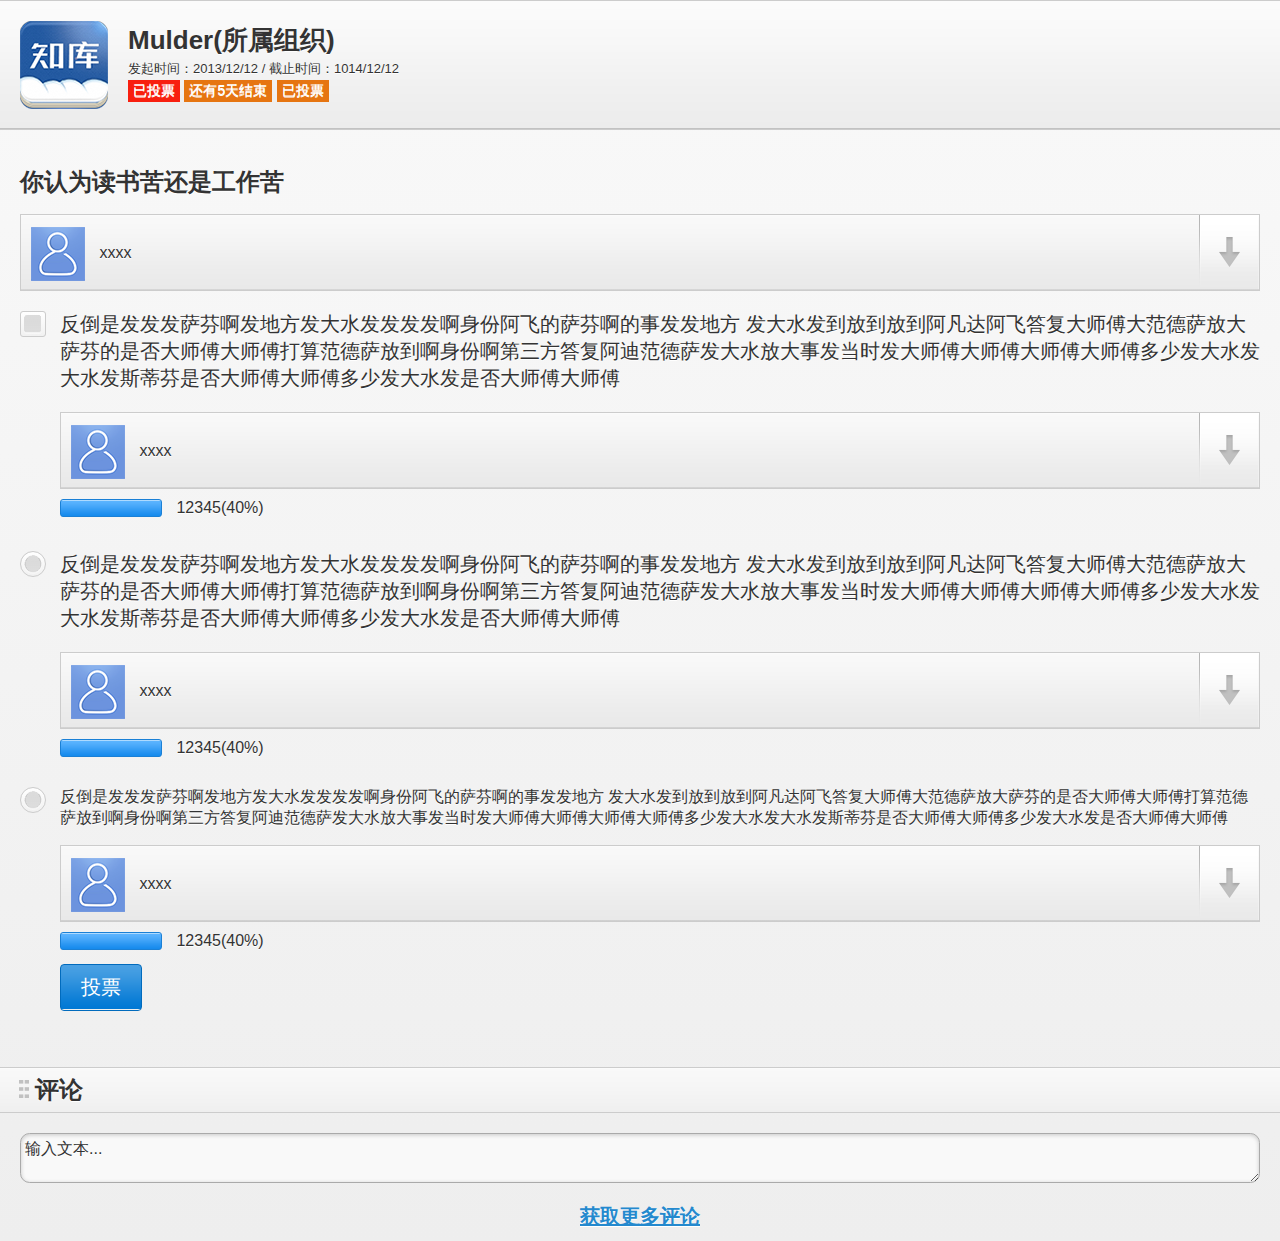
<file: jqm/index.html>
<!DOCTYPE html>
<html>
<head>
	<meta charset="utf-8">
	<meta name="viewport" content="width=device-width, initial-scale=1">
	<meta name="viewport" content="width=device-width, initial-scale=0.7, maximum-scale=0.7, minimum-scale=0.7, user-scalable=no" />
	<title>投票</title>
	<link rel="stylesheet"  href="./css/themes/default/jquery.mobile-1.3.1.min.css">
	<link rel="stylesheet"  href="./css/themes/default/vote.css">
	<script src="./js/jquery.js"></script>
	<script src="./js/jquery.mobile-1.3.1.min.js"></script>
	<script src="./js/vote.js"></script>
</head>
<body>
<div data-role="page" class="">
	<div data-role="content" class="">

		<div class="vote_content">

			<div class="vote_title clearfix">
				<img src="./images/logo.png" title="#" alt="#" />
				<div class="vote_title_info">
					<h2>Mulder(所属组织)</h2>
					<p>发起时间：2013/12/12 / 截止时间：1014/12/12</p>
					<span class="voted">已投票</span>
					<span class="voting">还有5天结束</span>
					<span class="endVote">已投票</span>
				</div>
			</div>

			<div class="vote_info">
				<h1>你认为读书苦还是工作苦</h1>

				<div class="vote_atts clearfix">
					<img src="./images/avator.png" title="#" alt="#" /> xxxx
					<a href="#" title="download" class="download">download</a>
				</div>

				<form action="" method="post">
					
					<dl class="vote_list clearfix">
						<dt class="radio_style">
							<label data-inline="true">
								<input type="checkbox" name="vote-checkbox[]" value="study" />
							</label>
						</dt>
						<dd>
							<p>反倒是发发发萨芬啊发地方发大水发发发发啊身份阿飞的萨芬啊的事发发地方 发大水发到放到放到阿凡达阿飞答复大师傅大范德萨放大萨芬的是否大师傅大师傅打算范德萨放到啊身份啊第三方答复阿迪范德萨发大水放大事发当时发大师傅大师傅大师傅大师傅多少发大水发大水发斯蒂芬是否大师傅大师傅多少发大水发是否大师傅大师傅</p>
							<div class="vote_atts clearfix">
								<img src="./images/avator.png" title="#" alt="#" /> xxxx
								<a href="#" title="download" class="download">download</a>
							</div>
							<div class="rate_box">
								<span class="rate_slip" style="width:100px"></span>
								<span class="rate_num">12345(40%)</span>
							</div>
						</dd>

					</dl>
					
					
					<dl class="vote_list clearfix">
						<dt class="radio_style">
							<label data-inline="true">
								<input type="radio" name="vote-type" value="study" />
							</label>
						</dt>
						<dd>
							<p>反倒是发发发萨芬啊发地方发大水发发发发啊身份阿飞的萨芬啊的事发发地方 发大水发到放到放到阿凡达阿飞答复大师傅大范德萨放大萨芬的是否大师傅大师傅打算范德萨放到啊身份啊第三方答复阿迪范德萨发大水放大事发当时发大师傅大师傅大师傅大师傅多少发大水发大水发斯蒂芬是否大师傅大师傅多少发大水发是否大师傅大师傅</p>
							<div class="vote_atts clearfix">
								<img src="./images/avator.png" title="#" alt="#" /> xxxx
								<a href="#" title="download" class="download">download</a>
							</div>
							<div class="rate_box">
								<span class="rate_slip" style="width:100px"></span>
								<span class="rate_num">12345(40%)</span>
							</div>
						</dd>

					</dl>

					<dl class="vote_lost clearfix">

						<dt class="radio_style">
							<label class="radio_style" data-inline="true">
								<input type="radio" name="vote-type" value="study" />
							</label>
						</dt>
						<dd>
							<p>反倒是发发发萨芬啊发地方发大水发发发发啊身份阿飞的萨芬啊的事发发地方 发大水发到放到放到阿凡达阿飞答复大师傅大范德萨放大萨芬的是否大师傅大师傅打算范德萨放到啊身份啊第三方答复阿迪范德萨发大水放大事发当时发大师傅大师傅大师傅大师傅多少发大水发大水发斯蒂芬是否大师傅大师傅多少发大水发是否大师傅大师傅</p>
							<div class="vote_atts clearfix">
								<img src="./images/avator.png" title="#" alt="#" /> xxxx
								<a href="#" title="download" class="download">download</a>
							</div>
							<div class="rate_box">
								<span class="rate_slip" style="width:100px"></span>
								<span class="rate_num">12345(40%)</span>
							</div>
						</dd>

						<input type="submit" class="vote_btn" data-role="none" data-inline="true" value="投票" />
					</dl>

				</form>
				
			</div>


			<h2 class="comment_title">
				<i class="icon icon_grid"></i>评论
			</h2>
			
			<div class="comment">
				<form id="commentForm" method="POST" action="">
					<label for="comment">输入文本...</label>
					<textarea class="eCommentTextArea" id="comment" maxlength="150" name="comment"></textarea>
					<a class="btn eCommentBtn" data-form="#commentForm" data-url="tmpdata.php?type=comment" href="javascript:void(0);">确定</a>
					<a class="btn eCancelBtn" href="javascript:void(0);">取消</a>
				</form>
			</div>
			<input type="hidden" class="eGetCommentList" data-target="#commentLists" data="id=0&limit=10" data-url="tmpdata.php?type=more" val="" />
			<div id="commentLists" class="commentListBox">
				
			</div>
			
			<div class="page">
				<a class="getMore" href="javascript:void(0);" data-url="tmpdata.php?type=more" data="lastId=2223223&limit=10">获取更多评论</a>
			</div>
			
		</div>
	</div><!-- /content -->



</div><!-- /page -->
</body>
</html>
<div data-role="page" class="">
</file>
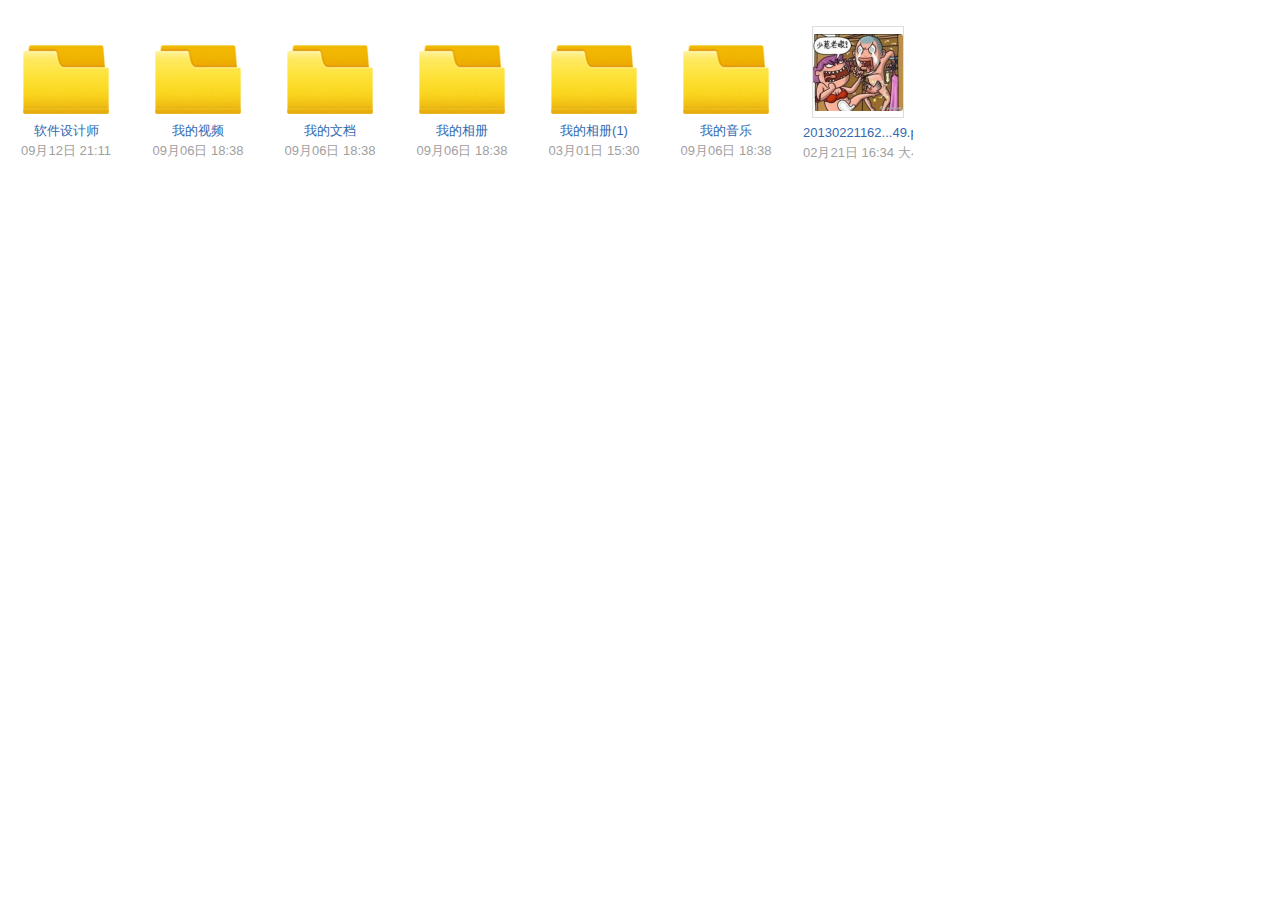
<file: demo/selectFiles/index.html>
<!DOCTYPE html>
<html>
<head>
<meta http-equiv="Content-Type" content="text/html; charset=UTF-8">
<title>文件框选-web前端艺术</title>
<link rel="stylesheet" type="text/css" href="selectFiles.css">
<script type="text/javascript" src="../../js/jquery.min.js"></script>
<script type="text/javascript" src="selectFiles.js"></script>
<body id="workSpaceBox">
	<div id="dataListContainer" class="boxList listStyleIco">
		<ul class="dataList clearfix">
			<li ishare="" ext="FtFolder" title="双击进入文件夹" class="" type="folder">
				<input type="checkbox">
				<input category="user" value="" class="desc" type="hidden">
				<i class="fileType FtFolder"></i>
				<div class="fileName">
					<a file_name="软件设计师" title="软件设计师" href="javascript:void(0);">软件设计师</a>
				</div>
				<div class="fileInfo">
					<span date="2012-09-12 21:11:33" class="date">09月12日  21:11</span>
					<span size="undefined" class="listStyleHide size"></span>
				</div>
				<div class="fileOpt">
					<a class="OptIcoMore" title="更多操作" href="javascript:void(0);">更多操作</a>
				</div>
				<span class="shareIco"></span>
			</li>
			<li ishare="" ext="FtFolder" title="双击进入文件夹" class="" type="folder">
				<input type="checkbox">
				<input category="user" value="" class="desc" type="hidden">
				<i class="fileType FtFolder"></i>
				<div class="fileName">
					<a file_name="我的视频" title="我的视频" href="javascript:void(0);">我的视频</a>
				</div>
				<div class="fileInfo">
					<span date="2012-09-06 18:38:30" class="date">09月06日  18:38</span>
					<span size="undefined" class="listStyleHide size"></span>
				</div>
				<div class="fileOpt">
					<a class="OptIcoMore" title="更多操作" href="javascript:void(0);">更多操作</a>
				</div>
				<span class="shareIco"></span>
			</li>
			<li ishare="" ext="FtFolder" title="双击进入文件夹" class="" type="folder">
				<input type="checkbox">
				<input category="user" value="" class="desc" type="hidden">
				<i class="fileType FtFolder"></i>
				<div class="fileName">
					<a file_name="我的文档" title="我的文档" href="javascript:void(0);">我的文档</a>
				</div>
				<div class="fileInfo">
					<span date="2012-09-06 18:38:30" class="date">09月06日  18:38</span>
					<span size="undefined" class="listStyleHide size"></span>
				</div>
				<div class="fileOpt">
					<a class="OptIcoMore" title="更多操作" href="javascript:void(0);">更多操作</a>
				</div>
				<span class="shareIco"></span>
			</li>
			<li ishare="" ext="FtFolder" title="双击进入文件夹" class="" type="folder">
				<input type="checkbox">
				<input category="user" value="" class="desc" type="hidden">
				<i class="fileType FtFolder"></i>
				<div class="fileName">
					<a file_name="我的相册" title="我的相册" href="javascript:void(0);">我的相册</a>
				</div>
				<div class="fileInfo">
					<span date="2012-09-06 18:38:30" class="date">09月06日  18:38</span>
					<span size="undefined" class="listStyleHide size"></span>
				</div>
				<div class="fileOpt">
					<a class="OptIcoMore" title="更多操作" href="javascript:void(0);">更多操作</a>
				</div>
				<span class="shareIco"></span>
			</li>
			<li ishare="" ext="FtFolder" title="双击进入文件夹" class="" type="folder">
				<input type="checkbox">
				<input category="user" value="" class="desc" type="hidden">
				<i class="fileType FtFolder"></i>
				<div class="fileName">
					<a file_name="我的相册(1)" title="我的相册(1)" href="javascript:void(0);">我的相册(1)</a>
				</div>
				<div class="fileInfo">
					<span date="2013-03-01 15:30:51" class="date">03月01日  15:30</span>
					<span size="undefined" class="listStyleHide size"></span>
				</div>
				<div class="fileOpt">
					<a class="OptIcoMore" title="更多操作" href="javascript:void(0);">更多操作</a>
				</div>
				<span class="shareIco"></span>
			</li>
			<li ishare="" ext="FtFolder" title="双击进入文件夹" class="" type="folder">
				<input type="checkbox">
				<input category="user" value="" class="desc" type="hidden">
				<i class="fileType FtFolder"></i>
				<div class="fileName">
					<a file_name="我的音乐" title="我的音乐" href="javascript:void(0);">我的音乐</a>
				</div>
				<div class="fileInfo">
					<span date="2012-09-06 18:38:30" class="date">09月06日  18:38</span>
					<span size="undefined" class="listStyleHide size"></span>
				</div>
				<div class="fileOpt">
					<a class="OptIcoMore" title="更多操作" href="javascript:void(0);">更多操作</a>
				</div>
				<span class="shareIco"></span>
			</li>
			<li id="5125dc118bb2a2677a000000" title="20130221162649.png" ishare="" ext="FtPng" class="browse" module="galleryModule" pid="5125dc118bb2a2677a000000" surl="/netdisk/get_images_list" type="file">
				<input type="checkbox">
				<input category="user" value="" class="desc" type="hidden">
				<table><tbody><tr><td><img src="s.jpg" class="lazyImages" alt="20130221162649.png"></td></tr></tbody></table>
				<div class="fileName">
					<a file_name="20130221162649" title="20130221162649.png" href="javascript:void(0);">20130221162...49.png</a>
				</div>
				<div class="fileInfo">
					<span date="2013-02-21 16:34:25" class="date">02月21日  16:34</span>
					<span size="159780" class="listStyleHide size">大小：156 K</span>
				</div>
				<div class="fileOpt">
					<a class="OptIcoDownload" title="下载" style="" href="http://winhong.zkuyun.com/netdisk/download/5125dc118bb2a2677a000000">下载</a>
					<a class="OptIcoMore" title="更多操作" href="javascript:void(0);">更多操作</a>
				</div>
				<span class="shareIco"></span>
			</li>
		</ul>
	</div>
</body>
</html>
</file>
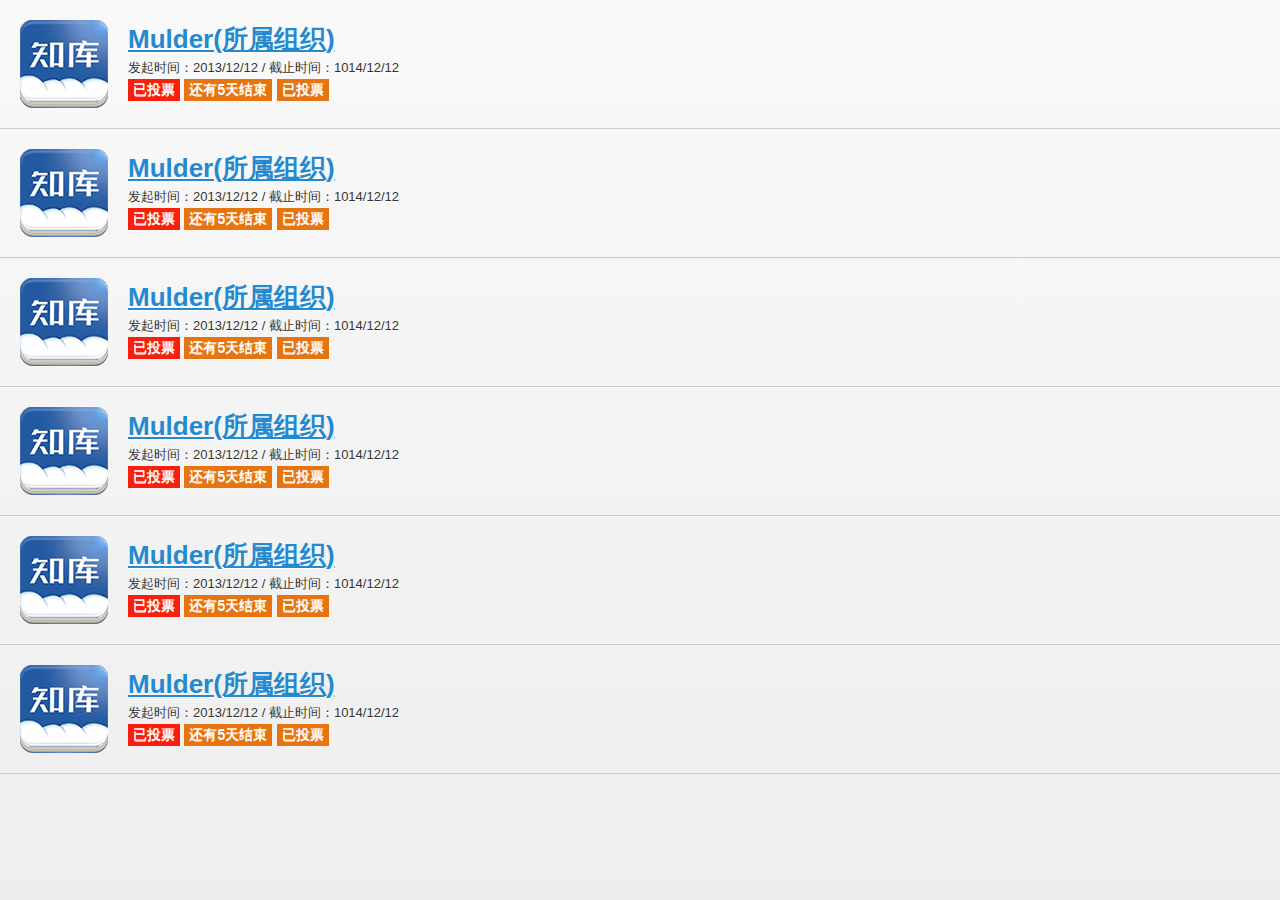
<file: jqm/vote_list.html>
<!DOCTYPE html>
<html>
<head>
	<meta charset="utf-8">
	<meta name="viewport" content="width=device-width, initial-scale=1">
	<meta name="viewport" content="width=device-width, initial-scale=0.7, maximum-scale=0.7, minimum-scale=0.7, user-scalable=no" />
	<title>投票</title>
	<link rel="stylesheet"  href="./css/themes/default/jquery.mobile-1.3.1.min.css">
	<link rel="stylesheet"  href="./css/themes/default/vote.css">
	<script src="./js/jquery.js"></script>
	<script src="./js/jquery.mobile-1.3.1.min.js"></script>
</head>
<body>
<div data-role="page" class="">
	<div data-role="content" class="">

		<div class="vote_content">
			<dl class="vote_lists clearfix">
				<dt><img src="./images/logo.png" title="#" alt="#" /></dt>
				<dd class="vote_list_info">
					<h2><a href="index.html">Mulder(所属组织)</a></h2>
					<p>发起时间：2013/12/12 / 截止时间：1014/12/12</p>
					<span class="voted">已投票</span>
					<span class="voting">还有5天结束</span>
					<span class="endVote">已投票</span>
				</dd>
			</dl>
			<dl class="vote_lists clearfix">
				<dt><img src="./images/logo.png" title="#" alt="#" /></dt>
				<dd class="vote_list_info">
					<h2><a href="index.html">Mulder(所属组织)</a></h2>
					<p>发起时间：2013/12/12 / 截止时间：1014/12/12</p>
					<span class="voted">已投票</span>
					<span class="voting">还有5天结束</span>
					<span class="endVote">已投票</span>
				</dd>
			</dl>
			<dl class="vote_lists clearfix">
				<dt><img src="./images/logo.png" title="#" alt="#" /></dt>
				<dd class="vote_list_info">
					<h2><a href="index.html">Mulder(所属组织)</a></h2>
					<p>发起时间：2013/12/12 / 截止时间：1014/12/12</p>
					<span class="voted">已投票</span>
					<span class="voting">还有5天结束</span>
					<span class="endVote">已投票</span>
				</dd>
			</dl>
			<dl class="vote_lists clearfix">
				<dt><img src="./images/logo.png" title="#" alt="#" /></dt>
				<dd class="vote_list_info">
					<h2><a href="index.html">Mulder(所属组织)</a></h2>
					<p>发起时间：2013/12/12 / 截止时间：1014/12/12</p>
					<span class="voted">已投票</span>
					<span class="voting">还有5天结束</span>
					<span class="endVote">已投票</span>
				</dd>
			</dl>
			<dl class="vote_lists clearfix">
				<dt><img src="./images/logo.png" title="#" alt="#" /></dt>
				<dd class="vote_list_info">
					<h2><a href="index.html">Mulder(所属组织)</a></h2>
					<p>发起时间：2013/12/12 / 截止时间：1014/12/12</p>
					<span class="voted">已投票</span>
					<span class="voting">还有5天结束</span>
					<span class="endVote">已投票</span>
				</dd>
			</dl>
			<dl class="vote_lists clearfix">
				<dt><img src="./images/logo.png" title="#" alt="#" /></dt>
				<dd class="vote_list_info">
					<h2><a href="index.html">Mulder(所属组织)</a></h2>
					<p>发起时间：2013/12/12 / 截止时间：1014/12/12</p>
					<span class="voted">已投票</span>
					<span class="voting">还有5天结束</span>
					<span class="endVote">已投票</span>
				</dd>
			</dl>
		</div>
	</div>
</div>
</body>
</html>
</file>
<file: jqm/css/themes/default/vote.css>
.clearfix{}
.clearfix:after{display:block;content:'.';height:0;font-size:0;overflow:hidden;clear:both;}

.icon{background:url(images/icon_vote.png) left top no-repeat;display:inline-block;width:20px;height:20px;}
.icon_grid{background-position:2px 2px;height:25px;margin-right:5px;}


.vote_title{height:128px;background:url(images/vote_x.png) left -155px repeat-x;border:1px solid #ccc;border-width:1px 0;}
.vote_title img{float:left;padding:20px;}
.vote_title .vote_title_info{padding-left:110px;padding-top:22px;}
.vote_title .vote_title_info h2{margin:0;padding:0;font-size:26px;}
.vote_title .vote_title_info p{margin:0;padding:3px 0;line-height:1.231;font-size:13px;}
.voted, .voting, .endVote{background-color:#f81f0f;font-size:14px;color:white;padding:2px 5px;display:inline-block;}
.voting, .endVote{background-color:#e67511;}
.ui-content{padding:0;}
.vote_info{padding:20px;}
.vote_info h1{font-size:24px;font-weight:bold;}
.vote_atts{margin-bottom:10px;background:url(images/vote_x.png) left -75px repeat-x;border:1px solid #ccc;height:75px;line-height:75px;vertical-align:middle;}
.vote_atts img{vertical-align:middle;margin:10px;}
.vote_atts .download{width:60px;height:74px;float:right;background:url(images/download.png) left top no-repeat;overflow:hidden;text-indent:-999em;}
.rate_box{margin:10px 0;}
.rate_slip{margin-right:10px;display:inline-block;height:16px;background:url(./images/vote_x.png) left -50px repeat-x;border:1px solid #1a80d6;border-radius:3px;}
.rate_num{display:inline-block;vertical-align:top;}
.vote_btn{margin-left:40px;font-size:20px;padding:9px 20px;border-radius:4px;border:1px solid #016bbd;background:url(./images/vote_x.png) left top repeat-x;color:white;}
.radio_style{float:left;margin:0;}
.radio_style .ui-btn-inner{width:22px;height:22px;padding:1px!important;border-top:none;}
.radio_style .ui-btn-inner .ui-icon{left:3px;}
.radio_style .ui-checkbox .ui-btn{border-radius:3px;}
.radio_style input{opacity:0;}
.vote_list .ui-btn{margin:0;}
.vote_list p{font-size:20px;}

.comment_title{padding-left:10px;background:url(images/vote_x.png) left -75px repeat-x;height:44px;line-height:44px;border:1px solid #ccc;border-width:1px 0;}
.comment{padding:0 10px;padding:0 20px;}
.comment .focus{height:150px;}
.comment .btn{color:#555;width:50%;height:50px;display:none;border:1px solid #c5c5c5;line-height:50px;text-align:center;margin-right:-8px;margin-top:0px;text-decoration:none;background:#f8f8f8 url(images/vote_x.png) left -290px repeat-x;}
.comment .btn:hover{text-decoration:none;color:#555;}
.comment #commentForm{position:relative;}
.comment #commentForm label{position:absolute;left:5px;top:5px;}

.commentListBox{margin:0 20px;}
.commentListBox dl{padding:20px 0;border-bottom:1px solid #ccc;}
.commentListBox dl dt{float:left;}
.commentListBox dl dd{float:left;margin-left:10px;}
.commentListBox dl dd span{color:#7d7d7d;display:inline-block;margin-top:5px;}
.commentListBox dl dd p{color:#030303;margin:10px 0;}

.getMore{text-align:center;display:block;font-size:20px;text-align:center;height:50px;line-height:50px;}


.vote_lists{height:128px;border:1px solid #ccc;border-width:0 0 1px 0;margin:0;overflow:hidden;}
.vote_lists dt{float:left;padding:20px;}
.vote_lists .vote_list_info{padding-left:110px;padding-top:22px;margin:0;}
.vote_lists .vote_list_info h2{margin:0;padding:0;font-size:26px;}
.vote_lists .vote_list_info p{margin:0;padding:3px 0;line-height:1.231;font-size:13px;}
</file>
<file: demo/selectFiles/selectFiles.css>
@charset "utf-8";
/* CSS reset */
html{color:#666;background:#fff;}body,div,dl,dt,dd,ul,ol,li,h1,h2,h3,h4,h5,h6,pre,code,form,fieldset,legend,input,textarea,p,blockquote,th,td{margin:0;padding:0;}table{border-collapse:collapse;border-spacing:0;}fieldset,img{border:0;vertical-align:middle;}address,caption,cite,code,dfn,em,strong,th,var{font-style:normal;font-weight:normal;}li{list-style:none;}caption,th{text-align:left;}h1,h2,h3,h4,h5,h6{font-size:100%;font-weight:normal;}q:before,q:after{content:'';}abbr,acronym {border:0;font-variant:normal;}sup {vertical-align:text-top;}sub {vertical-align:text-bottom;}input,textarea,select{font-family:inherit;font-size:inherit;font-weight:inherit;vertical-align:middle;}input,textarea,select{*font-size:100%;}legend{color:#000;}body {font:13px/1.231 tahoma,arial,helvetica,sans-serif,"宋体";*font-size:small;*font:x-small;}table {width:100%;font-size:inherit;font:100%;}pre,code,kbd,samp,tt{font-family:monospace;*font-size:108%;line-height:100%;}
/**/
a{text-decoration:none; color:#3468af;}
a:hover{text-decoration:underline;}

a.lkcStyle1, a.lkcStyle1:hover{color:#3468af;} /*主链接*/
a.lkcStyle2, a.lkcStyle2:hover{color:#649bc8;}	/*辅链接*/
a.lkcStyle3, a.lkcStyle3:hover{color:#ff6600;} /*警告*/

/*浮动*/
.fl{float:left!important;}
.fr{float:right!important;}
/* clear fix */
.clearfix:after{content: "."; display: block; height: 0; clear: both; visibility: hidden; }  
.clearfix{zoom:1;}
.must{color:red;}

/*文本框*/
.text, textarea{
	font-size:12px;
	border:1px solid #c8c8c8;
	background:#FFF;
	/*background: -moz-linear-gradient(top, #E4E4E4, #FFF 100%);
	background: -webkit-gradient(linear, 0 0, 0 100%, from(#E4E4E4),to(#FFF));*/
}
.text{
	width:170px;
	height:14px;
	padding:7px;
	line-height:14px;
}
textarea{
	width:270px;
	height:100px;
	padding-left:5px;
	overflow:auto;
	resize:none;
}
.text:hover,
textarea:hover { 
	box-shadow:inset 1px 1px 3px rgba(0, 0, 0, 0.2);
}
.text:focus,
textarea:focus {
	outline:none;
	border-color:#4F8FE7;
	box-shadow:0 0 5px  rgba(79, 143, 231, 0.6);
}
/**/
/*网盘文件列表*/
body{-webkit-user-select: none;}
#dataListContainer{position:absolute;left:0;right:0;top:0;bottom:0;overflow:auto;}
.boxList{overflow: auto;}
.shareBoxList{top:35px !important;}
.listStyleIco .dataListContainer{padding: 10px 5px 5px 10px;}
/*列表显示*/
.dataList li table{margin:0 auto;width:48px;height:48px;}
.dataList li table td{width:48px;height:48px;vertical-align:middle;text-align:center;}
.dataList li table td img{vertical-align:middle;width:40px;height:40px;border-radius:3px;}
.dataList .fileType,.dataList li table{left:32px;position:absolute;top:9px;}

.dataList li{border-bottom: 1px solid #C9CACA;cursor: default;height: 50px;line-height: 20px;padding: 8px 100px 8px 85px;position: relative;vertical-align:top;}
.dataList li.iShare .shareIco{display:block;width:55px;height:26px;position:absolute;background:url(images/iShare.png) 0 -26px no-repeat;left:32px;top:38px;}
.dataList li:hover, .dataList li.hover, .dataList li.focus{background-color:#F8F8F8;}
.dataList input{position: absolute;left: 13px;top: 26px;_left:8px;_top:20px;}

.dataList .fileType,.dataList li table{left: 32px;position: absolute;top: 9px;}



.dataList .fileName{padding-top:5px;overflow: hidden;white-space: nowrap;color:#595757;text-align:center;}
.dataList .fileName a:hover{text-decoration:none;color:#5096D1;}
.dataList .fileInfo{padding-bottom:5px;color: #9FA0A0;height: 20px;overflow: hidden;white-space: nowrap;text-align: center;}


.dataList .fileOpt{height: 16px;position: absolute;right: 20px;top: 22px;}
.fileOpt a{display: inline-block;float: left;height: 16px;line-height: 10;margin-left: 15px;overflow: hidden;width: 16px;}
.dataList .fileOpt a{}

/*图标显示*/
.listStyleIco li{border: 1px solid #FFFFFF;float: left;height: 145px;margin: 5px;padding: 20px 5px 0;width: 110px;overflow:hidden;}
.listStyleIco li table{margin:0 auto;border:1px solid #ddd;position:static;width:90px;height:90px;}
.listStyleIco li table td{width:90px;height:90px;vertical-align:middle;text-align:center;}
.listStyleIco li table td img{vertical-align:middle;width:auto;height:auto;}

.listStyleIco li:hover, .listStyleIco li.hover, .listStyleIco li.focus{background-color:#FcFcFc;border-color: #C8C8C8;box-shadow:0px 0px 1px rgba(0, 0, 0, 0.2);border-radius: 2px;}
.listStyleIco input{display: none;left: 5px;top: 5px;}
.listStyleIco li:hover input, .listStyleIco .focus input, .listStyleIco .hover input{display:block;}
.listStyleIco .fileType, .fileDetail .fileType{display:block;margin:0 auto;position:relative;background-image:url(undefind.png);height: 90px;width: 90px;left:auto;top:auto;}
.fileDetail i{width:90px;height:90px;}
.listStyleIco .iShare .fileType span, .fileDetail .iShare .fileType span, .boxList .iShare .fileType span{display:block;position:absolute;width:24px;height:24px;right:0;bottom:0;}
.listStyleIco li.iShare .shareIco{display:block;width:55px;height:26px;position:absolute;left:5px;top:90px;}

/*图标文件类型*/
.listStyleIco .FtFolder, .fileDetail .FtFolder{background-image:url(folder.png);}




.
</file>
